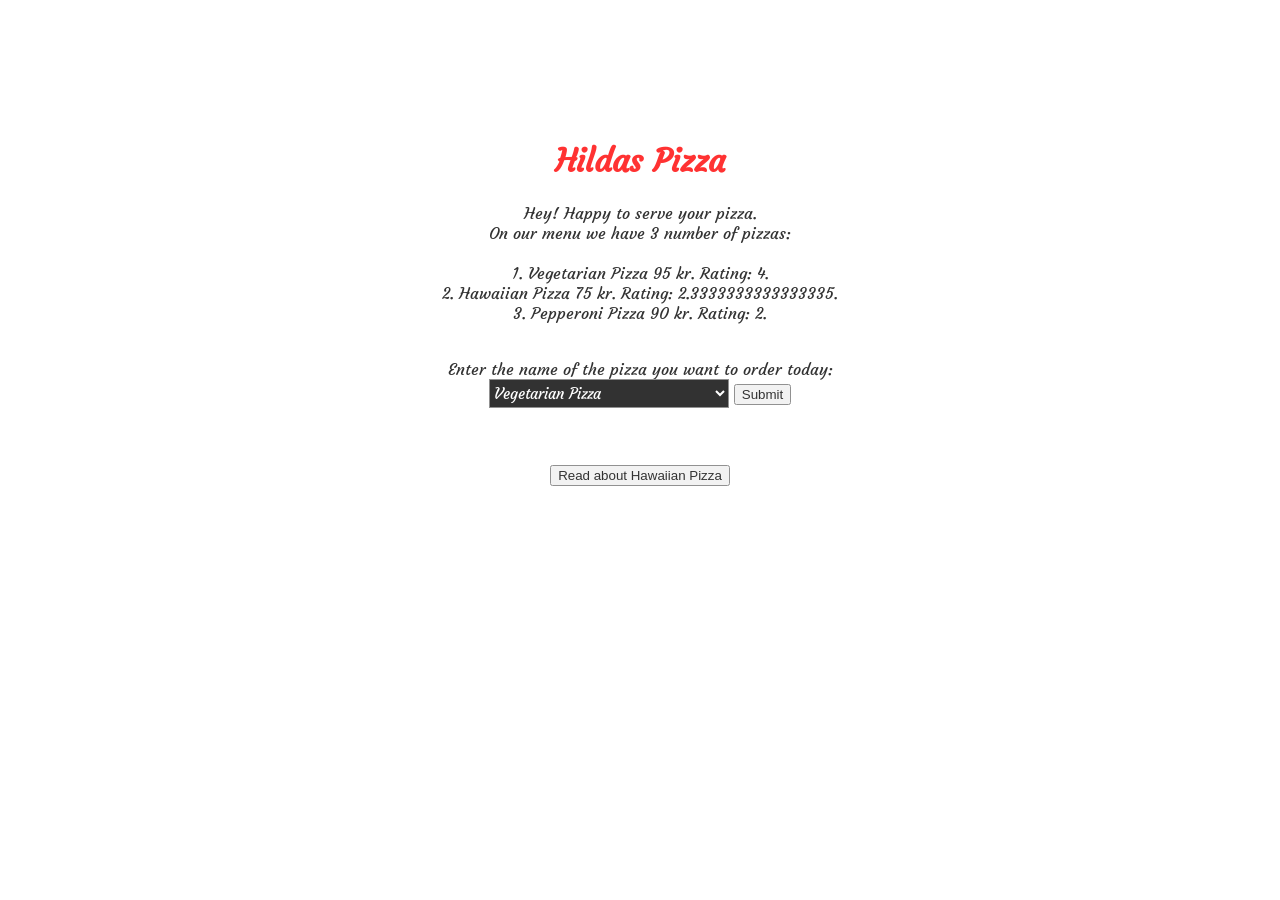
<file: index.html>
<!DOCTYPE html>
<html>
  <head>
    <meta charset="utf-8">
    <title>Sprint 2: Pizzabot – Part 1</title>
    <!-- <script src="./pizzabot.js" charset="utf-8"></script> -->
    <link rel="stylesheet" href="./style.css">
    <link href="https://fonts.googleapis.com/css?family=Courgette" rel="stylesheet">
  </head>
  <body>

    <div class="container">

      <h1> Hildas Pizza </h1>
      <p id="meny"></p>
      <br>
      <form id="frm1" action="/action_page.php">
        Enter the name of the pizza you want to order today: <br>
        <!-- <input type="text" id="order" name="order"><br> -->

        <select name="pizzas" id="order" class="inputBox">
          <option id="piz1"></option>
          <option id="piz2"></option>
          <option id="piz3"></option>
        </select>

        <input type="button" onclick="checkOrderName()" value="Submit" class="knapp" id="knapp1">
      </form>

      <form id="frm2" action="/action_page.php" class="frm2">
        <p id="sort"></p><input type="number" id="orderQuantity" name="lname" min=1 max=20>
        <input type="button" onclick="CalculateTotalCostAndTime()" value="Submit" class="knapp" id="knapp2">
      </form>

      <p id="delivery"></p>

      <form id="frm3" action="/action_page.php" class="frm3">
        <p id="rate"> After your order, please rate your pizza on a scale from 1 (disgusting) to 5 (delicious): </p>
        <input type="number" id="rating" name="rating" min=1 max=5>
        <input type="button" onclick="updateRating()" value="rate" class="knapp" id="knapp3">
      </form>

      <br> <br>
      <input type="button" onclick="stretchGoals()" value="Read about Hawaiian Pizza">
    </div>
  <script src="pizzabot2.js" charset="utf-8"></script>

  </body>
</html>
</file>
<file: style.css>
body {
  background-image: url(http://nebula.wsimg.com/4aac4d943113dfaf6d9bd081ba3df660?AccessKeyId=1B3A5943FB6195E9668E&disposition=0&alloworigin=1);
  text-align: center;
  font-family: 'Courgette', cursive;
}

h1 {
  color: red;
}

.container {
  background-color: white;
  opacity: 0.8;
  width: 400px;
  margin: auto;
  padding: 20px;
  margin-top: 100px;
  border: 5px;
}

.inputBox {
  background-color: white
}


.frm2, .frm3{
  display: none;
}

.active.frm2 {
  display: block;
}

.active.frm3 {
  display: block;
}

.inactive.knapp {
  display: none;
}

.inputBox{
  font-family: 'Courgette', cursive;
  height: 29px;
  background-color: black;
  color: white;
  font-size: 15px;
  overflow: hidden;
  width: 240px;
}


input[type=text] {
  font-family: 'Courgette', cursive;
  font-size: 15px;
  color: white;
  height: 29px;
  width: 100%;
  margin: 8px 0;
  box-sizing: border-box;
}

input[type=number] {
  font-family: 'Courgette', cursive;
  background-color: black;
  color: white;
  font-size: 15px;
  height: 29px;
  width: 15%;
  height:
  margin: 8px 0;
  box-sizing: border-box;
}
</file>
